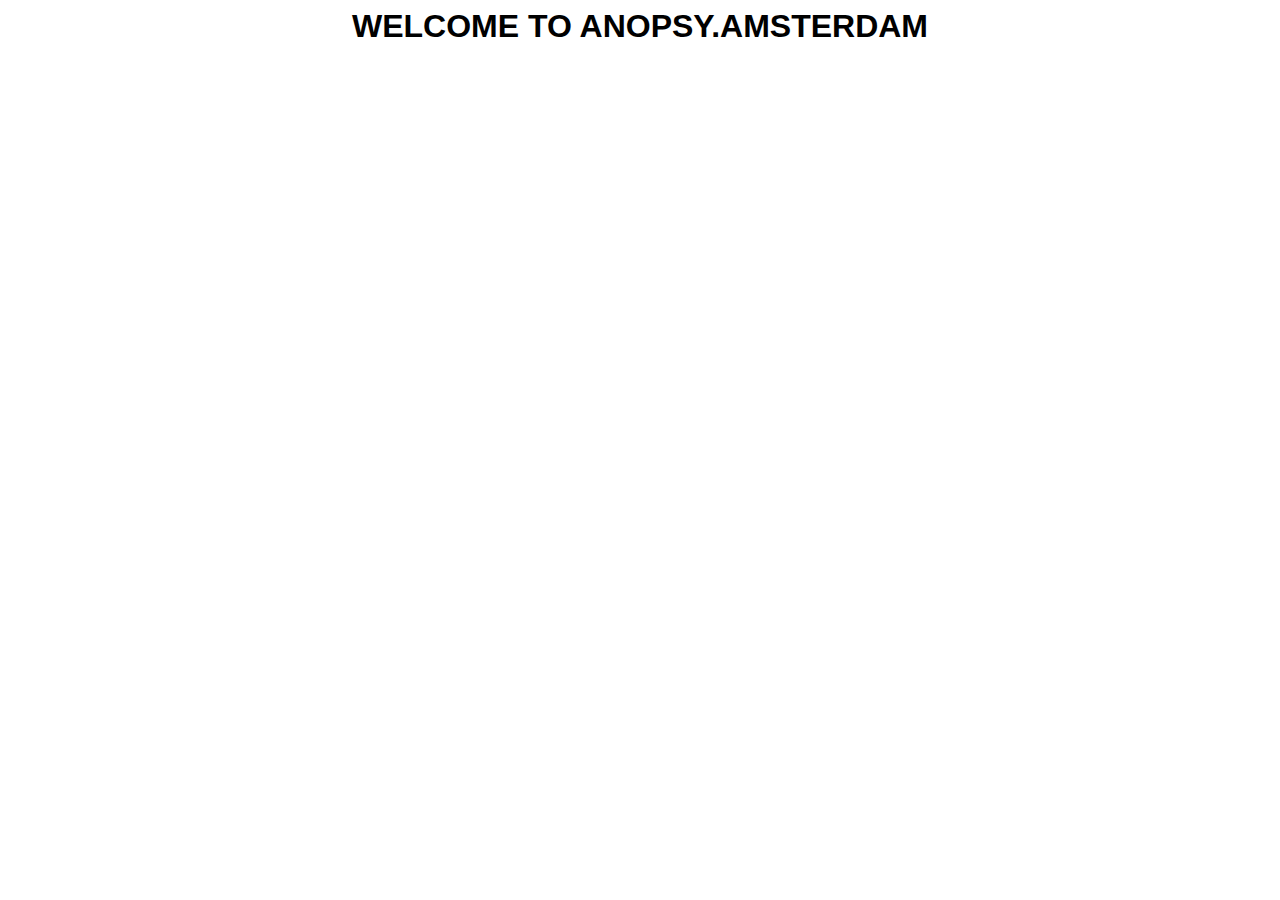
<file: anoam.html>
<html>
<head>
	<meta http-equiv="refresh" content="; url=https://instagram.com/anopsy_amsterdam">
</head>
<body>
	<center><h1> <p style= "font-family: Arial" > WELCOME TO ANOPSY.AMSTERDAM</p></h1></center>
</body>
</html>
</file>
